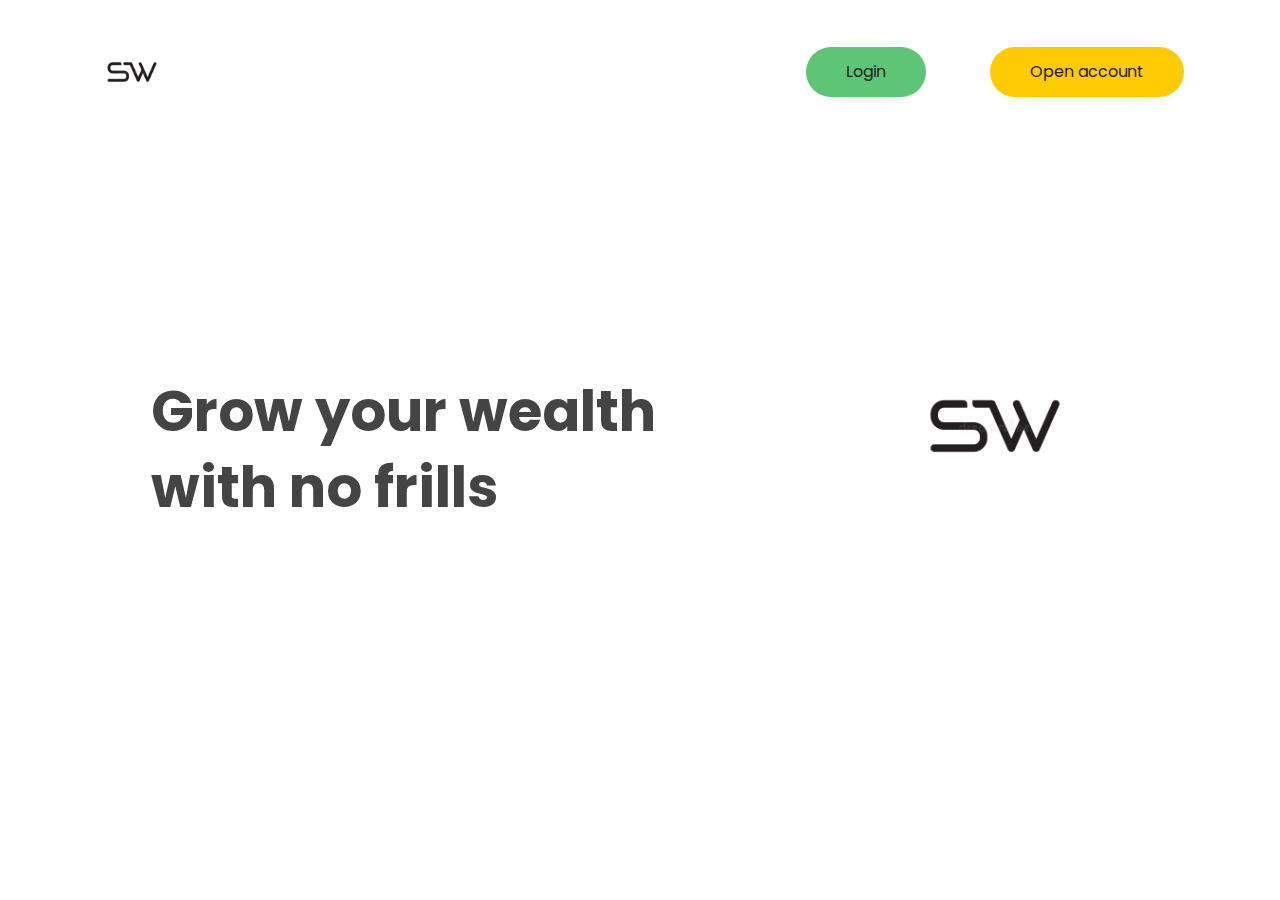
<file: index.html>
<!DOCTYPE html>
<html lang="en">
  <head>
    <meta charset="UTF-8" />
    <meta name="viewport" content="width=device-width, initial-scale=1.0" />
    <meta http-equiv="X-UA-Compatible" content="ie=edge" />
    <link
      href="https://fonts.googleapis.com/css?family=Poppins:300,400,500,600&display=swap"
      rel="stylesheet"
    />
    <link rel="stylesheet" href="css/style.css" />
    <title>StockWallet</title>

    <script defer src="js/script.js"></script>
  </head>

  <body>
    <header class="header">
      <nav class="nav">
        <img class="nav__logo" src="img/logo.jpg" alt="logo navbar" />
        <ul class="nav__links">
          <li class="nav__item">
            <a
              class="nav__link nav__link--btn btn--show-modal login--btn"
              href="#"
              >Login</a
            >
          </li>
          <li class="nav__item">
            <a
              class="nav__link nav__link--btn btn--show-modal create--btn"
              href="#"
              >Open account</a
            >
          </li>
        </ul>
      </nav>

      <div class="header__title">
        <h1>
          Grow your wealth<br />
          with no frills
        </h1>
        <img src="img/logo.jpg" class="header__img" alt="Logo_scaledup" />
      </div>
    </header>

    <div class="modal modal--create hidden">
      <button class="btn--close-modal">&times;</button>
      <h2 class="modal__header">Start funding your new wallet!</h2>
      <form class="modal__form">
        <label>First Name</label>
        <input type="text" />
        <label>Last Name</label>
        <input type="text" />
        <label>Email</label>
        <input type="email" />
        <label>Password</label>
        <input type="password" />
        <input
          type="button"
          class="btn login--submit"
          onclick="window.location.href='account.html'"
          value="Create Account &rarr;"
        />
      </form>
    </div>
    <div class="modal modal--login hidden">
      <button class="btn--close-modal">&times;</button>
      <h2 class="modal__header">Enter your credentials</h2>
      <form class="modal__form">
        <label>Email</label>
        <input type="email" />
        <label>Password</label>
        <input type="password" />
        <input
          type="button"
          class="btn login--submit"
          onclick="window.location.href='account.html'"
          value="Login &rarr;"
        />
      </form>
    </div>
    <div class="overlay hidden"></div>
  </body>
</html>
</file>
<file: css/style.css>
:root {
  --color-primary: #5ec576;
  --color-secondary: #ffcb03;
  --color-tertiary: #ff585f;
  --color-primary-darker: #4bbb7d;
  --color-secondary-darker: #ffbb00;
  --color-tertiary-darker: #fd424b;
}

* {
  margin: 0;
  padding: 0;
  box-sizing: inherit;
}

html {
  box-sizing: border-box;
}

body {
  font-family: 'Poppins', sans-serif;
  font-weight: 300;
  color: #444;
  line-height: 1.5;
  background-color: #fff;
}

.btn {
  display: inline-block;
  background-color: var(--color-primary);
  font-size: 1.5rem;
  font-family: inherit;
  font-weight: 500;
  border: none;
  border-radius: 3rem;
  padding: 1.25rem 3rem;
  cursor: pointer;
  transition: all 0.2s;
}

.btn:hover {
  background-color: var(--color-primary-darker);
}

p {
  color: #666;
}

.nav {
  display: flex;
  justify-content: space-between;
  align-items: center;
  height: 9rem;
  width: 100%;
  padding: 0 3rem;
  z-index: 100;
}

.nav.sticky {
  position: fixed;
  background-color: rgba(255, 255, 255, 0.9);
}

.nav__logo {
  height: 4.5rem;
  transition: all 0.2s;
}

.nav__links {
  display: flex;
  align-items: center;
  list-style: none;
}

.nav__item {
  margin-left: 4rem;
}

.nav__link {
  font-size: 1rem;
  font-weight: 400;
  color: inherit;
  text-decoration: none;
  display: block;
  transition: all 0.2s;
}

.nav__link--btn {
  padding: 0.8rem 2.5rem;
  border-radius: 3rem;
  color: #222;
}

.login--btn {
  background-color: var(--color-primary);
}

.create--btn {
  background-color: var(--color-secondary);
}

.login--btn:hover {
  color: inherit;
  background-color: var(--color-primary-darker);
  color: #333;
}

.create--btn:hover {
  color: inherit;
  background-color: var(--color-secondary-darker);
  color: #333;
}

.header {
  padding: 0 3rem;
  height: 100vh;
  display: flex;
  flex-direction: column;
  align-items: center;
}

.header__title {
  flex: 1;
  max-width: 135rem;
  display: grid;
  grid-template-columns: 3fr 2fr;
  row-gap: 3rem;
  align-content: center;
  justify-content: center;
  align-items: center;
  justify-items: center;
}

h1 {
  font-size: 3.5rem;
  line-height: 1.35;
}

.header__img {
  width: 40%;
  grid-column: 2/3;
  grid-row: 1 / span 4;
  transform: translateY(-6rem);
}

/* MODAL WINDOW */
.modal {
  position: fixed;
  top: 50%;
  left: 50%;
  transform: translate(-50%, -50%);
  max-width: 60rem;
  background-color: #f3f3f3;
  padding: 5rem 6rem;
  box-shadow: 0 4rem 6rem rgba(0, 0, 0, 0.3);
  z-index: 1000;
  transition: all 0.5s;
}

.overlay {
  position: fixed;
  top: 0;
  left: 0;
  width: 100%;
  height: 100%;
  background-color: rgba(0, 0, 0, 0.5);
  backdrop-filter: blur(4px);
  z-index: 100;
  transition: all 0.5s;
}

.modal__header {
  font-size: 3.25rem;
  margin-bottom: 4.5rem;
  line-height: 1.5;
}

.modal__form {
  margin: 0 3rem;
  display: grid;
  grid-template-columns: 1fr 2fr;
  align-items: center;
  gap: 2.5rem;
}

.modal__form label {
  font-size: 1.7rem;
  font-weight: 500;
}

.modal__form input {
  font-size: 1.7rem;
  padding: 1rem 1.5rem;
  border: 1px solid #ddd;
  border-radius: 0.5rem;
}

.modal__form button {
  grid-column: 1 / span 2;
  justify-self: center;
  margin-top: 1rem;
}

.btn--close-modal {
  font-family: inherit;
  color: inherit;
  position: absolute;
  top: 0.5rem;
  right: 2rem;
  font-size: 4rem;
  cursor: pointer;
  border: none;
  background: none;
}

.hidden {
  visibility: hidden;
  opacity: 0;
}

/* COOKIE MESSAGE */
.cookie-message {
  display: flex;
  align-items: center;
  justify-content: space-evenly;
  width: 100%;
  background-color: white;
  color: #bbb;
  font-size: 1.5rem;
  font-weight: 400;
}
</file>
